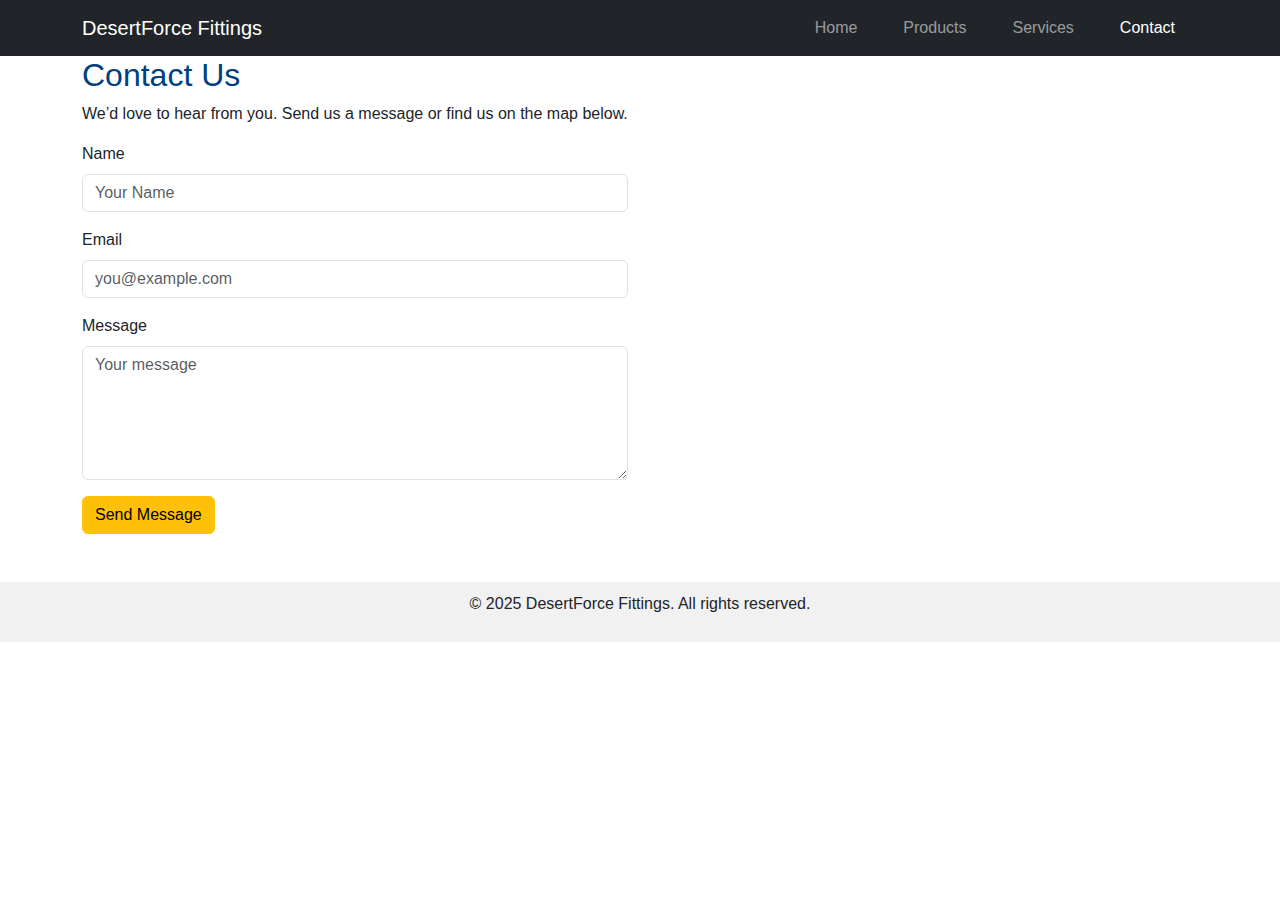
<file: contact.html>
<!DOCTYPE html>
<html lang="en">
<head>
  <meta charset="UTF-8" />
  <meta name="viewport" content="width=device-width, initial-scale=1.0" />
  <title>Contact – DesertForce Fittings</title>
  <link href="https://cdn.jsdelivr.net/npm/bootstrap@5.3.0/dist/css/bootstrap.min.css" rel="stylesheet" />
  <link rel="stylesheet" href="style.css" />
</head>
<body>
  <nav class="navbar navbar-expand-lg navbar-dark bg-dark">
    <div class="container">
      <a class="navbar-brand" href="index.html">DesertForce Fittings</a>
      <button class="navbar-toggler" type="button" data-bs-toggle="collapse"
              data-bs-target="#navbarNav"><span class="navbar-toggler-icon"></span></button>
      <div class="collapse navbar-collapse" id="navbarNav">
        <ul class="navbar-nav ms-auto">
          <li class="nav-item"><a class="nav-link" href="index.html">Home</a></li>
          <li class="nav-item"><a class="nav-link" href="products.html">Products</a></li>
          <li class="nav-item"><a class="nav-link" href="services.html">Services</a></li>
          <li class="nav-item"><a class="nav-link active" href="contact.html">Contact</a></li>
        </ul>
      </div>
    </div>
  </nav>

  <section class="container">
    <div class="section-title">
      <h2>Contact Us</h2>
      <p>We’d love to hear from you. Send us a message or find us on the map below.</p>
    </div>
    <div class="row">
      <div class="col-md-6">
        <form action="#" method="POST">
          <div class="mb-3">
            <label class="form-label">Name</label>
            <input type="text" class="form-control" placeholder="Your Name">
          </div>
          <div class="mb-3">
            <label class="form-label">Email</label>
            <input type="email" class="form-control" placeholder="you@example.com">
          </div>
          <div class="mb-3">
            <label class="form-label">Message</label>
            <textarea class="form-control" rows="5" placeholder="Your message"></textarea>
          </div>
          <button type="submit" class="btn btn-warning">Send Message</button>
        </form>
      </div>
      <div class="col-md-6">
        <iframe
          src="https://www.google.com/maps/embed?pb=!1m18!..."
          width="100%" height="300" style="border:0;" allowfullscreen="" loading="lazy">
        </iframe>
      </div>
    </div>
  </section>

  <footer class="mt-5">
    <div class="container">
      <p>&copy; 2025 DesertForce Fittings. All rights reserved.</p>
    </div>
  </footer>

  <script src="https://cdn.jsdelivr.net/npm/bootstrap@5.3.0/dist/js/bootstrap.bundle.min.js"></script>
</body>
</html>
</file>
<file: style.css>
body {
    font-family: Arial, sans-serif;
    margin: 0;
    padding: 0;
}

header {
    background-color: #004080;
    color: white;
    padding: 20px;
    text-align: center;
}

nav ul {
    list-style-type: none;
    padding: 0;
}

nav ul li {
    display: inline;
    margin: 0 15px;
}

main {
    padding: 20px;
}

h2 {
    color: #004080;
}

footer {
    text-align: center;
    padding: 10px;
    background-color: #f1f1f1;
}
</file>
